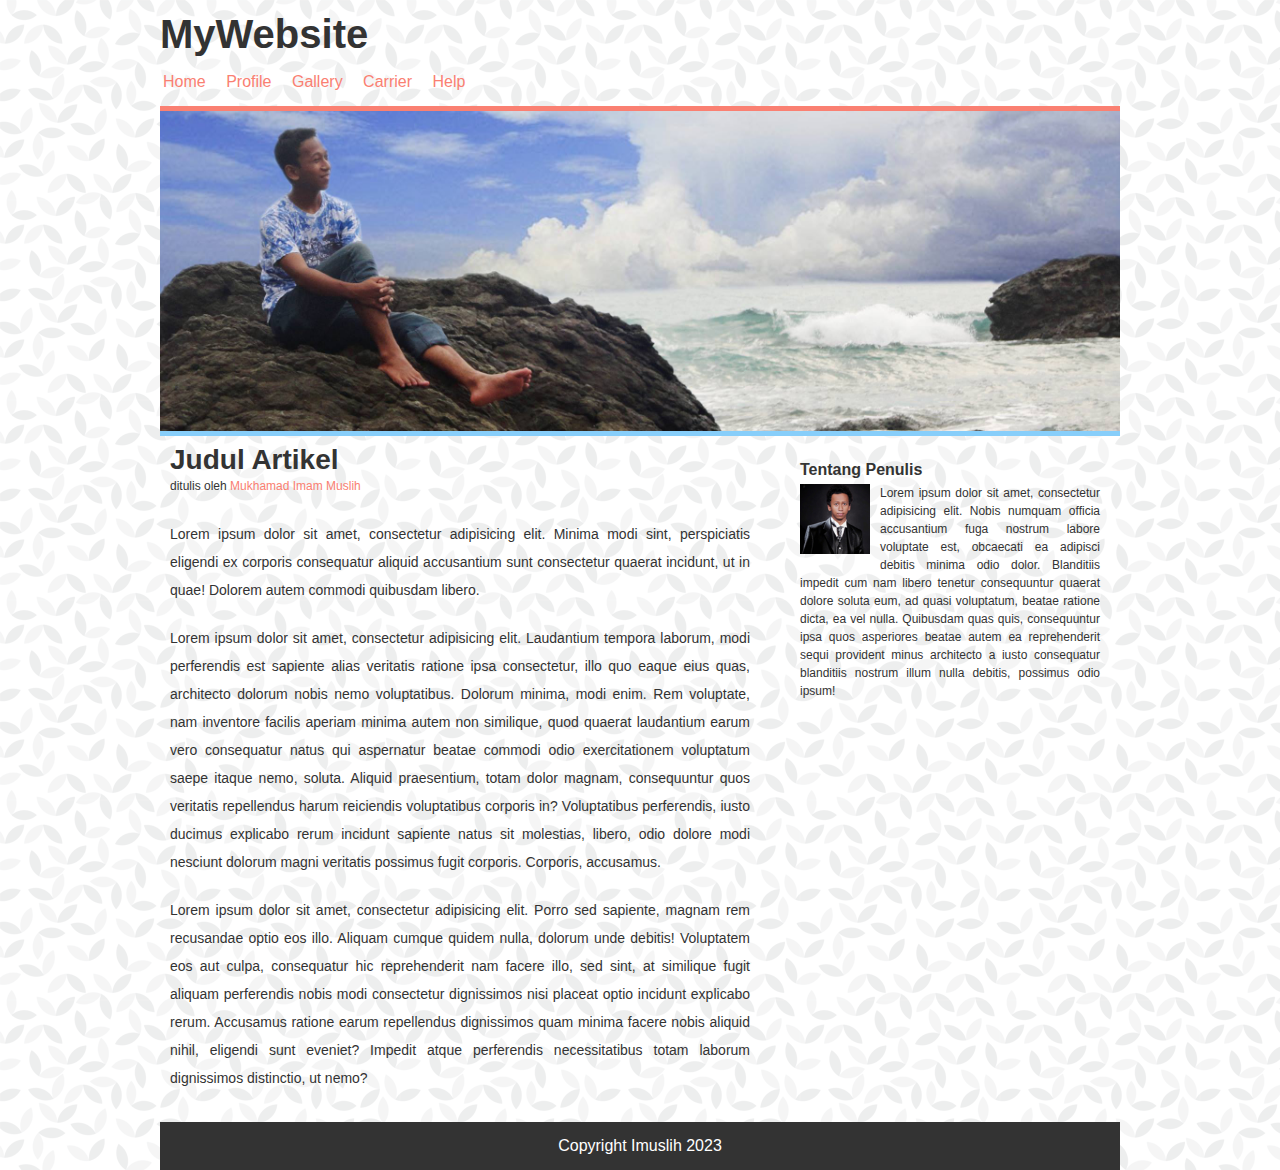
<file: index.html>
<!DOCTYPE html>
<html>
<head>
	<title>MSIB_Imuslih</title>
	<link rel="stylesheet" href="style.css">
</head>
<body>

	<div class="container"> 	
		<div class="header">
			<h1 class="judul">MyWebsite</h1>
			<ul>
				<li><a href="#">Home</a></li>
				<li><a href="#">Profile</a></li>
				<li><a href="file:///D:/Latihan%20Programing/Galeri%20Foto%20dan%20LightBox/index.html">Gallery</a></li>
				<li><a href="#">Carrier</a></li>
				<li><a href="#">Help</a></li>
			</ul>
		</div>

		<div class="hero"></div>
		<div class="content cf">
			<div class="main">
				<h2>Judul Artikel</h2>
				<p class="penulis">ditulis oleh <a href="#">Mukhamad Imam Muslih</a></p>

				<p>Lorem ipsum dolor sit amet, consectetur adipisicing elit. Minima modi sint, perspiciatis eligendi ex corporis consequatur aliquid accusantium sunt consectetur quaerat incidunt, ut in quae! Dolorem autem commodi quibusdam libero.</p>

				<p>Lorem ipsum dolor sit amet, consectetur adipisicing elit. Laudantium tempora laborum, modi perferendis est sapiente alias veritatis ratione ipsa consectetur, illo quo eaque eius quas, architecto dolorum nobis nemo voluptatibus. Dolorum minima, modi enim. Rem voluptate, nam inventore facilis aperiam minima autem non similique, quod quaerat laudantium earum vero consequatur natus qui aspernatur beatae commodi odio exercitationem voluptatum saepe itaque nemo, soluta. Aliquid praesentium, totam dolor magnam, consequuntur quos veritatis repellendus harum reiciendis voluptatibus corporis in? Voluptatibus perferendis, iusto ducimus explicabo rerum incidunt sapiente natus sit molestias, libero, odio dolore modi nesciunt dolorum magni veritatis possimus fugit corporis. Corporis, accusamus.</p>

				<p>Lorem ipsum dolor sit amet, consectetur adipisicing elit. Porro sed sapiente, magnam rem recusandae optio eos illo. Aliquam cumque quidem nulla, dolorum unde debitis! Voluptatem eos aut culpa, consequatur hic reprehenderit nam facere illo, sed sint, at similique fugit aliquam perferendis nobis modi consectetur dignissimos nisi placeat optio incidunt explicabo rerum. Accusamus ratione earum repellendus dignissimos quam minima facere nobis aliquid nihil, eligendi sunt eveniet? Impedit atque perferendis necessitatibus totam laborum dignissimos distinctio, ut nemo?</p>
			</div>
			<div class="sidebar">
				<h3>Tentang Penulis</h3>
				<img src="img/penulis.png" alt="Mukhamad Imam Muslih">
				<p>Lorem ipsum dolor sit amet, consectetur adipisicing elit. Nobis numquam officia accusantium fuga nostrum labore voluptate est, obcaecati ea adipisci debitis minima odio dolor. Blanditiis impedit cum nam libero tenetur consequuntur quaerat dolore soluta eum, ad quasi voluptatum, beatae ratione dicta, ea vel nulla. Quibusdam quas quis, consequuntur ipsa quos asperiores beatae autem ea reprehenderit sequi provident minus architecto a iusto consequatur blanditiis nostrum illum nulla debitis, possimus odio ipsum!</p>
			</div>

		</div>

		<div class="footer">
			<p class="copy">Copyright Imuslih 2023</p>
		</div>
	</div>

</body>
</html>
</file>
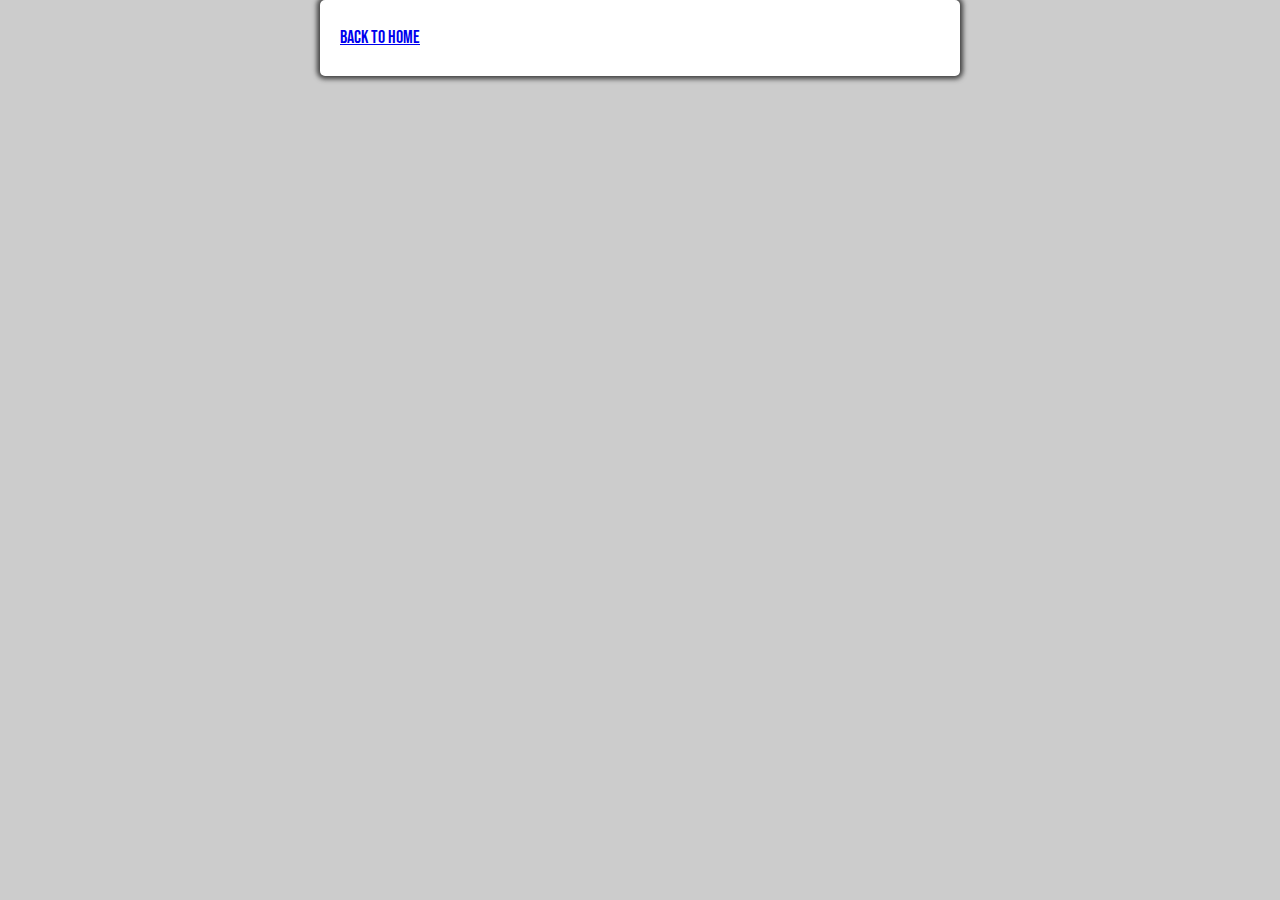
<file: carrier.html>
<!DOCTYPE html>
<html lang="en">
<head>
	<meta charset="UTF-8">
	<title>My Carrier</title>
	<link rel="stylesheet" href="css/reset.css">
	<link rel="stylesheet" href="css/style.css">
</head>
<body>
	
	<div class="container">
		<a href="index.php">Back to Home</a>
	</div>

</body>
</html>
</file>
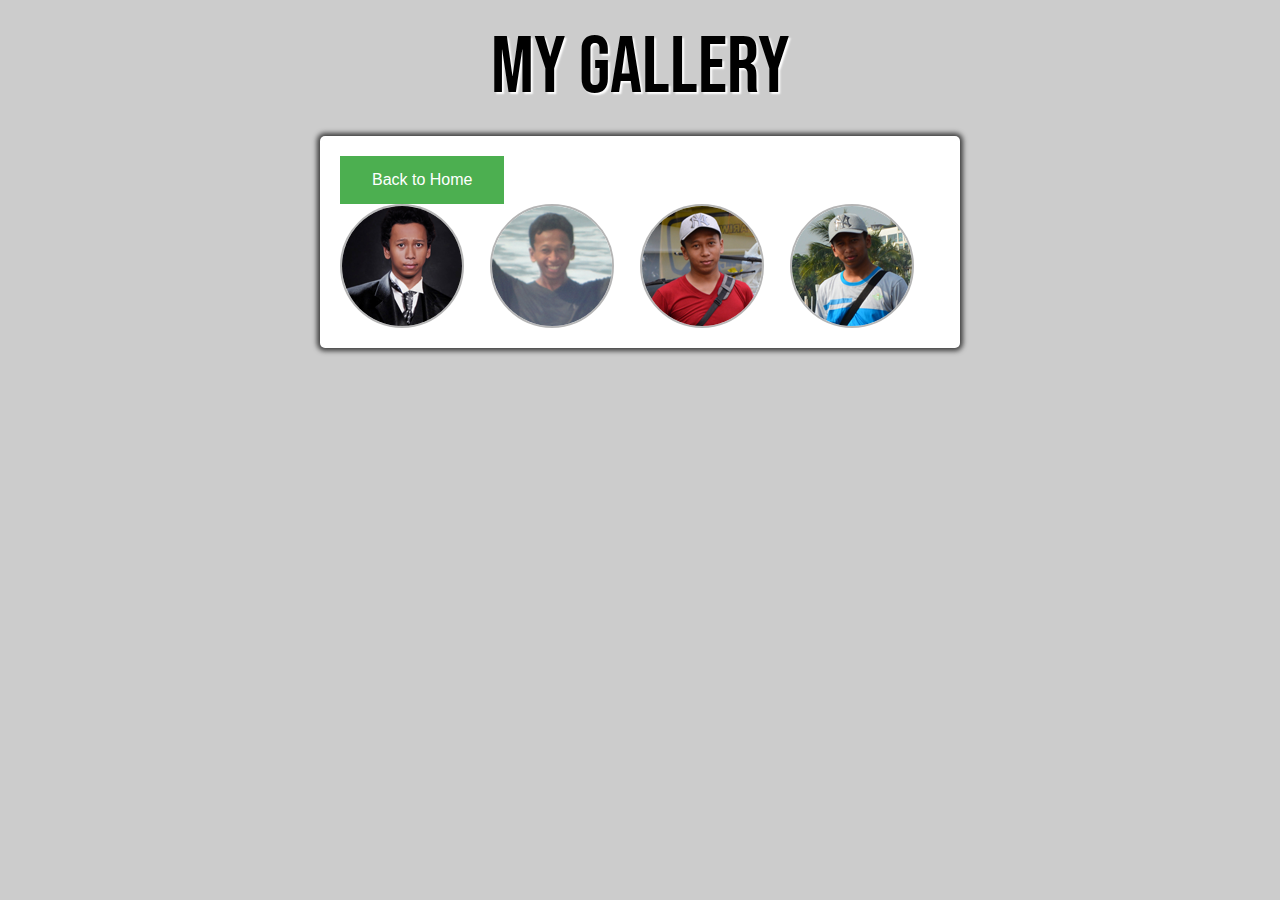
<file: galery.html>
<!DOCTYPE html>
<html lang="en">
<head>
	<meta charset="UTF-8">
	<title>My Gallery</title>
	<link rel="stylesheet" href="css/reset.css">
	<link rel="stylesheet" href="css/style.css">
</head>
<body>
	<h1>My gallery</h1>
	

	<div class="container">
		<a href="index.php">
			<button class="button">Back to Home</button></a>

		<ul class="gallery">
			<li>
				<a href="#gambar1">
					<img src="img/thumbs/imam1.png" alt="imam1">
					<span>Imam1</span>
				</a>

				<div class="overlay" id="gambar1">
					<a href="#" class="close">x close</a>
					<img src="img/full/imam1.png" alt="imam1">
					<!-- <a href="" class='next'>next</a> -->
				</div>
			</li>
			<li>
				<a href="#gambar2">
					<img src="img/thumbs/imam2.png" alt="imam2">
					<span>Imam2</span>
				</a>

				<div class="overlay" id="gambar2">
					<a href="#" class="close">x close</a>
					<img src="img/full/imam2.png" alt="imam2">
				</div>
			</li>
			<li> 
				<a href="#gambar3">
					<img src="img/thumbs/imam3.png" alt="imam3">
					<span>Imam3</span>
				</a>

				<div class="overlay" id="gambar3">
					<a href="#" class="close">x close</a>
					<img src="img/full/imam3.png" alt="imam3">
				</div>
			</li>
			<li>
				<a href="#gambar4">
					<img src="img/thumbs/imam4.png" alt="imam4">
					<span>Imam4</span>
				</a>

				<div class="overlay" id="gambar4">
					<a href="#" class="close">x close</a>
					<img src="img/full/imam4.png" alt="imam4">
				</div>
			</li>
			<div class="clear"></div>
		</ul>

	</div>

</body>
</html>
</file>
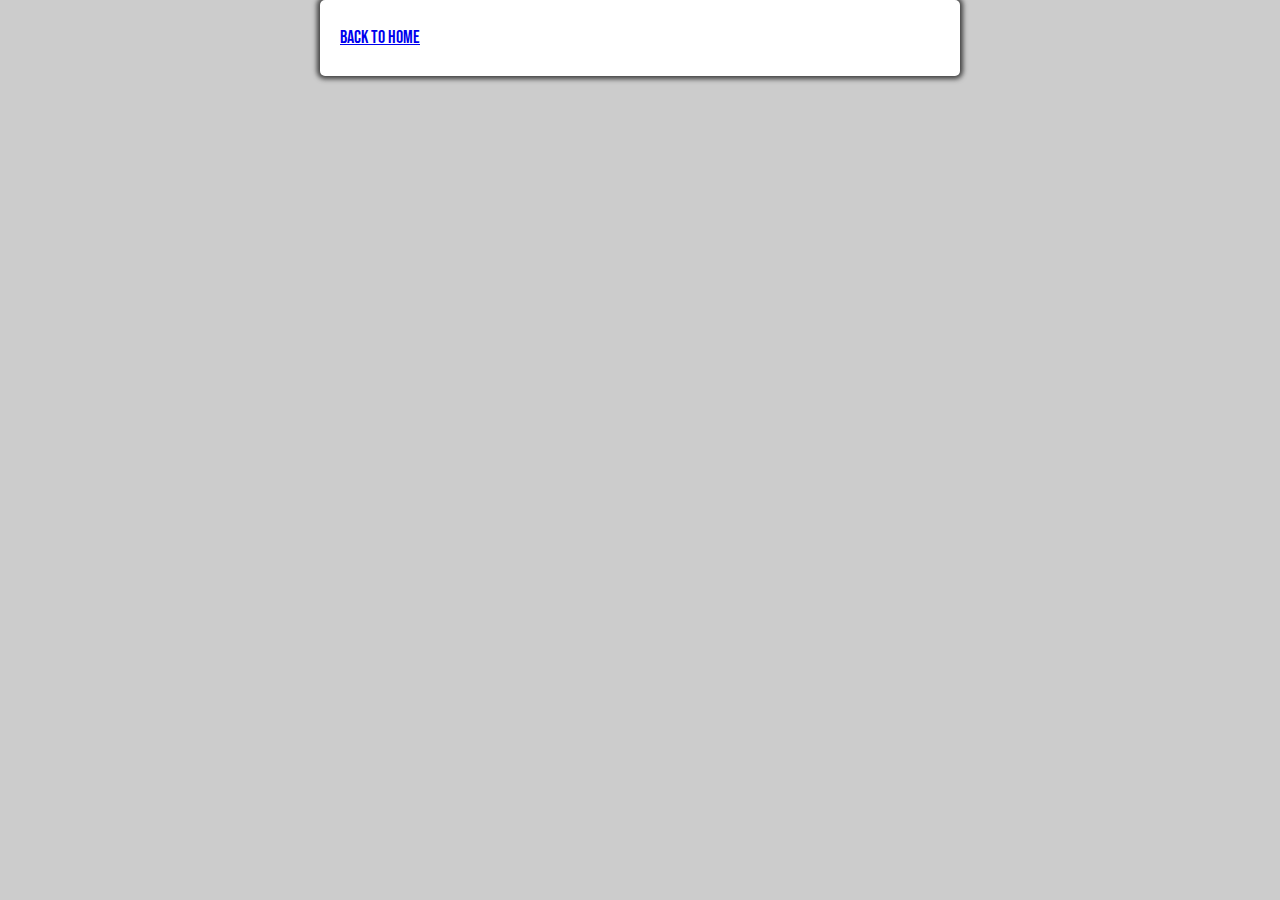
<file: profile.html>
<!DOCTYPE html>
<html lang="en">
<head>
	<meta charset="UTF-8">
	<title>My Profile</title>
	<link rel="stylesheet" href="css/reset.css">
	<link rel="stylesheet" href="css/style.css">
</head>
<body>
	
	<div class="container">
		<a href="index.php">Back to Home</a>
	</div>

</body>
</html>
</file>
<file: css/style.css>
/* Font */
@font-face{
	font-family: 'BebasNeue';
	src: url(../fonts/BebasNeue-Regular.woff) format('woff');
}

/* Style Utama */
body {
	font: 18px/36px 'BebasNeue', 'Arial Narrow', Arial, sans-serif;
	background-color: #ccc;
}

h1{
	font-size: 80px;
	margin: 50px 0;
	text-align: center;
	text-shadow: 2px 2px 2px white;
}

.button {
	background-color: #4CAF50; /* Green */
	border: none;
	color: white;
	padding: 15px 32px;
	text-align: center;
	text-decoration: none;
	display: inline-block;
	font-size: 16px;
  }

.container{
	width: 600px;
	background-color: white;
	margin: auto;
	padding: 20px;
	box-shadow: 0px 0px 5px 3px #404040;
	border-radius: 5px;
}



.gallery li{
	width: 120px;
	height: 120px;
	border-radius: 50%;
	/*overflow: hidden;*/
	border: 2px solid #b5b5b5;
	float: left;
	margin-right: 26px;
	position: relative;
}

.gallery a img{
	border-radius: 50%;
}

.gallery li span{
	display: block;
	width: 120px;
	height: 120px;
	background-color: rgba(200,200,200,.5);
	border-radius: 50%;
	position: absolute;
	top: 0;
	text-align: center;
	line-height: 120px;
	color: #333;
	opacity: 0;
	transform: scale(0) rotate(0);
	transition: .3s;
}

.gallery li a:hover span{
	opacity: 1;
	transform: scale(1) rotate(360deg);
}

.clear{
	clear: both;
}

/* Overlay*/
.overlay{
	width: 0;
	height: 0;
	overflow: hidden;
	position: fixed;
	top: 0;
	left: 0;
	background-color: rgba(0,0,0,0);
	z-index: 9999;
	transition: .5s;
	text-align: center;
	padding: 100px 0;
}

.overlay:target {
	width: auto;
	height: auto;
	bottom: 0;
	right: 0;
	background-color: rgba(0,0,0,.8);
}

.overlay img {
	max-height: 100%;
	border: 2px solid #ccc;
	border-radius: 15px;
}

.overlay:target img {
	animation: zoomDanFade .7s;
}

.overlay .close {
	position: absolute;
	top: 69px;
	left: 50%;
	margin-left: -25px;
	color: white;
	text-decoration: none;
	background-color: black;
	border: 1px solid white;
	line-height: 15px;
	padding: 5px;
	opacity: 0;
}

/* Navigasi*/

.next {
	width: 60px;
	height: 60px;
	background-image: url(../img/right.png);
	position: absolute;
}

/* Animasi Overlay*/

@keyframes zoomDanFade {
	0% {
		transform: scale(0);
		opacity: 0;
	}
	100% {
		transform: scale(1);
		opacity: 1; 
	}
}
</file>
<file: style.css>
/* http://meyerweb.com/eric/tools/css/reset/ 
   v2.0 | 20110126
   License: none (public domain)
*/

html, body, div, span, applet, object, iframe,
h1, h2, h3, h4, h5, h6, p, blockquote, pre,
a, abbr, acronym, address, big, cite, code,
del, dfn, em, img, ins, kbd, q, s, samp,
small, strike, strong, sub, sup, tt, var,
b, u, i, center,
dl, dt, dd, ol, ul, li,
fieldset, form, label, legend,
table, caption, tbody, tfoot, thead, tr, th, td,
article, aside, canvas, details, embed, 
figure, figcaption, footer, header, hgroup, 
menu, nav, output, ruby, section, summary,
time, mark, audio, video {
	margin: 0;
	padding: 0;
	border: 0;
	font-size: 100%;
	font: inherit;
	vertical-align: baseline;
}
/* HTML5 display-role reset for older browsers */
article, aside, details, figcaption, figure, 
footer, header, hgroup, menu, nav, section {
	display: block;
}
body {
	line-height: 1;
}
ol, ul {
	list-style: none;
}
blockquote, q {
	quotes: none;
}
blockquote:before, blockquote:after,
q:before, q:after {
	content: '';
	content: none;
}
table {
	border-collapse: collapse;
	border-spacing: 0;
}

/* Style*/

body {
	font: 16px/28px arial, sans-serif;
	background-image: url(img/geometric-leaves.png);
	color: #333;
}

.container {
	width: 960px;
	margin: auto;
}

.header{
	padding: 20px;
	padding-bottom: 10px;
	padding-left: 0;
}

.header .judul{
	font-size: 40px;
	font-weight: bold;
}

.header ul li{
	display: inline-block;
	margin-top: 20px;
	margin-right: 10px;
}

.header a {
	text-decoration: none;
	color: salmon;
	padding: 3px;
}

.hero {
	height: 320px;
	background-image: url(img/me.png);
	background-size: cover;
	background-position: 0 -190px;
	border-top: 5px solid salmon;
	border-bottom: 5px solid lightskyblue;
}

.main{
	width: 600px;
	padding: 10px;
	box-sizing: border-box;
	float: left;
}

/*sidebar*/
.sidebar{
	width: 300px;
	float: right;
	padding:20px;
}

.sidebar h3{
	font-weight: bold;
}

.sidebar img{
	width: 70px;
	height: 70px;
	float:left;
	padding:10px;
	padding-left: 0;
	padding-top:0;
}

.sidebar p{
	font:12px/18px arial;
	text-align: justify;
}

/*ending sidebar*/

.main h2{
	font-size: 28px;
	font-weight: bold;
}

.main .penulis{
	font-size: 12px;
	margin-top: -2px;
}

.main .penulis a{
	color: salmon;
	text-decoration: none;
}

.main p{
	margin-bottom: 20px;
	font-size: 14px;
	text-align: justify;
}

.footer{
	background-color: #333;
	padding: 10px;
}

.footer .copy{
	color: white;
	text-align: center;
}

/*ini adalah clearfix*/
.cf:before,
.cf:after {
    content: " "; /* 1 */
    display: table; /* 2 */
}

.cf:after {
    clear: both;
}

.cf {
    *zoom: 1;
}
</file>
